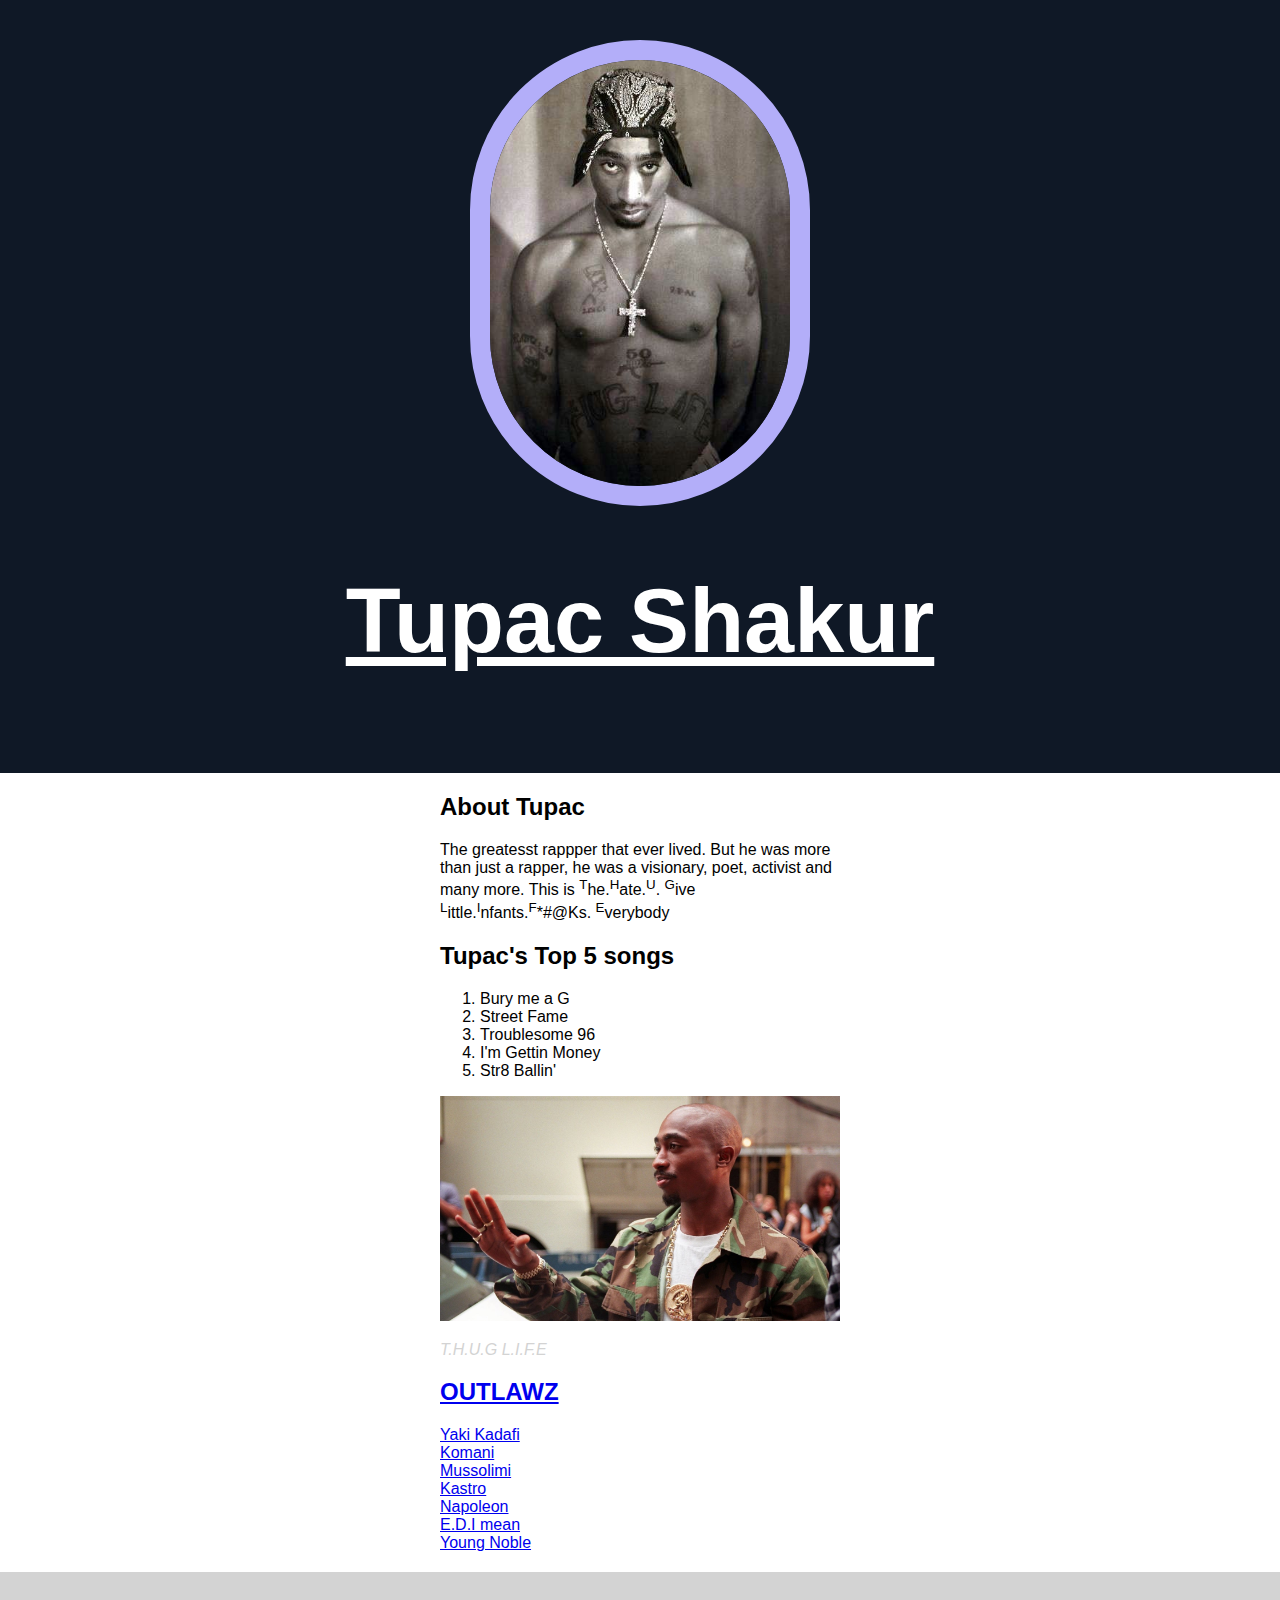
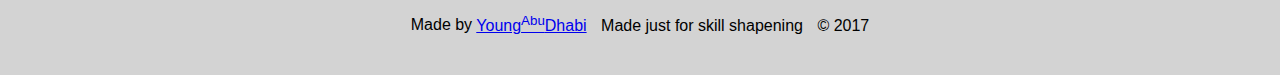
<file: index.html>
<!DOCTYPE html>
<html>
<head>
	<title>Tupac Shakur</title>
	<link rel="stylesheet" type="text/css" href="css/hero.css">
</head>
<body>
	<div class="wrapper">
	<header>
		<img src="img/profile.jpg">
		<h1><a href="https://www.youtube.com/watch?v=z0FEUZw3auk" target="_Mean" title="Bury me a G">Tupac Shakur</a></h1>
	</header>
	<div class="content">
		<h2>About Tupac</h2>
		<p>The greatesst rappper that ever lived. But he was
		more than just a rapper, he was a visionary, poet, activist and
		many more. This is <sup>T</sup>he.<sup>H</sup>ate.<sup>U</sup>. <sup>G</sup>ive <sup>L</sup>ittle.<sup>I</sup>nfants.<sup>F</sup>*#@Ks. <sup>E</sup>verybody</p>
		<h2>Tupac's Top 5 songs</h2>
		<ol>
			<li>Bury me a G</li>
			<li>Street Fame</li>
			<li>Troublesome 96</li>
			<li>I'm Gettin Money</li>
			<li>Str8 Ballin'</li>
		</ol>
		<img class="big-image" src="img/big-image.jpg">
		<p class="Caption"> T.H.U.G L.I.F.E </p>
		<h2><a href="https://en.wikipedia.org/wiki/Outlawz" target="_blank" title="Vist The OUTLAWZ">OUTLAWZ</a></h2>
		<ul>
			<li><a href="https://en.wikipedia.org/wiki/Yaki_Kadafi"  target="_blank" title="Vist Yaki"> Yaki Kadafi</a></li>
			<li><a href="https://en.wikipedia.org/wiki/Mopreme_Shakur"  target="_blank" title="Vist Komani"> Komani</a></li>
			<li><a href="https://en.wikipedia.org/wiki/Big_Syke" target="_blank" title="Vist Mussolimi"> Mussolimi</a></li>
			<li><a href="https://en.wikipedia.org/w/index.php?title=K.Kastro_(Outlawz)&action=edit&redlink=1"  target="_blank" title="Vist Kastro">Kastro</a></li>
			<li><a href="https://en.wikipedia.org/wiki/Napoleon_(rapper)"  target="_blank" title="Vist Napoleon">Napoleon</a></li>
			<li><a href="https://en.wikipedia.org/wiki/E.D.I._Mean"  target="_blank" title="Vist E.D.I">E.D.I mean</a></li>
			<li><a href="https://en.wikipedia.org/wiki/Young_Noble"  target="_blank" title="Visit Young_Noble"> Young Noble</a></li>
		</ul>
	</div>
	<footer>
		<ul>
			<li>Made by <a href="https://www.instagram.com/youngabu_dhab_i/?hl=en" target="_blank" title="Vist my Page"> Young<sup>Abu</sup>Dhabi</a></li>
			<li>Made just for skill shapening</li>
			<li>&copy; 2017</li>
		</ul>
	</footer>
</div>
</body>
</html>
</file>
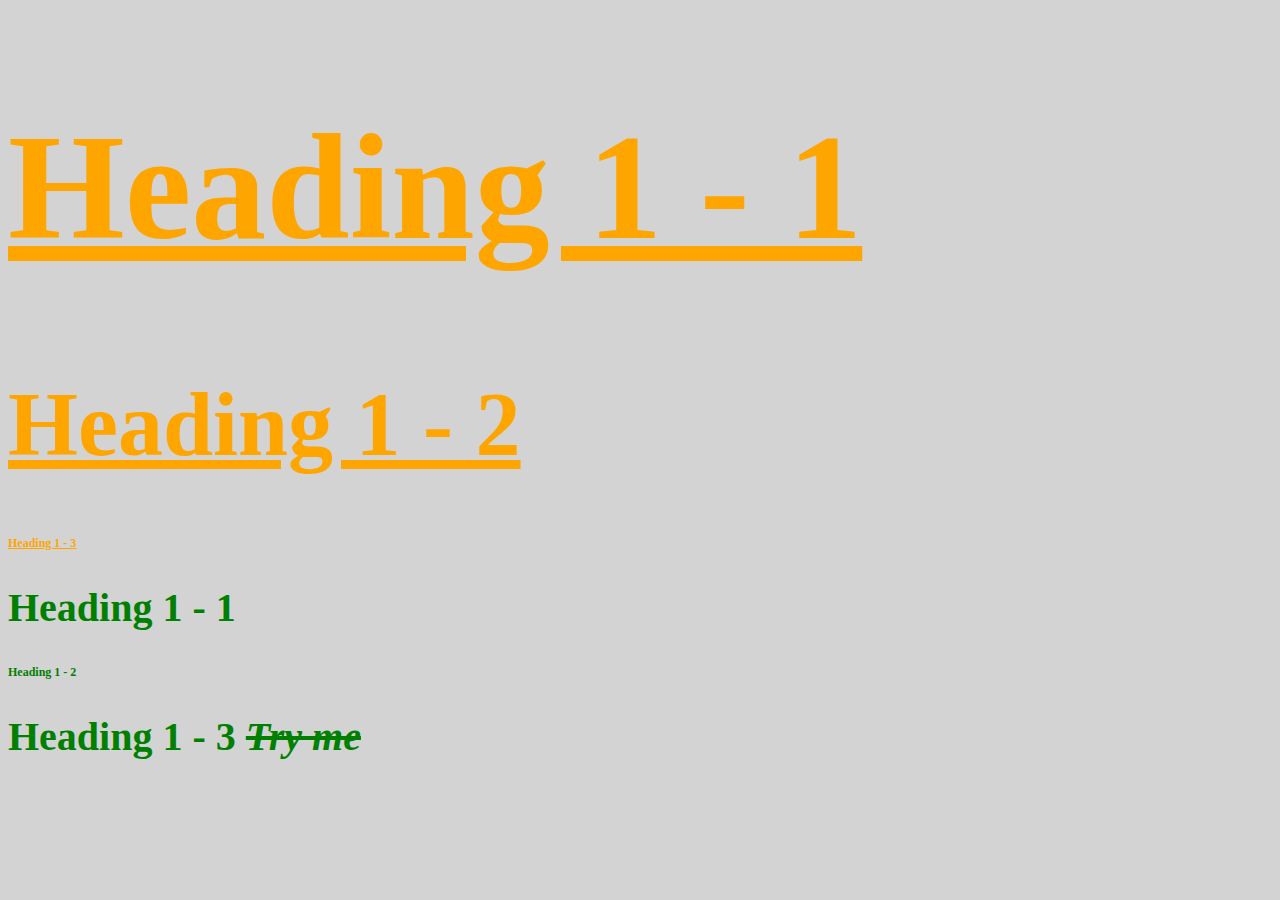
<file: stylish.html>
<!DOCTYPE html>
<html>
<head>
	<title>Stylish</title>
	<link rel="stylesheet" type="text/css" href="css/test.css">
</head>
<body>
<h1 id="first" class="small" style=" size: 20px">Heading 1 - 1</h1>
<h1>Heading 1 - 2</h1>
<h1 class="small">Heading 1 - 3</h1>
<h2>Heading 1 - 1</h2>
<h2 class="small">Heading 1 - 2</h2>
<h2>Heading 1 - 3 <span> Try me </span></h2>
</body>
</html>
</file>
<file: css/hero.css>
html, body{
	font-family: comic sans ms, sans-serif;
	margin: 0;
}
header{
background-color: #0f1826;
padding: 40px;
text-align: center;
}

header img
{
border-radius: 174px;
width: 300px;
border: 20px solid #b3aef9;
}
header h1{
	font-size: 90px;
	color: white;
}
header a
{
	color: white;
}
header a:hover
{
	color: red;
}

.content
{
max-width: 400px;
margin:0 auto;
padding: 0 20px
}

img.big-image
{
	max-width: 100%;
}

p.Caption
{
	font-size: 16px;
	color: lightgrey;
	font-style: italic;
}

ul
{
	list-style: none;
	padding: 0;
	margin: 0;
}

footer
{
	margin-top: 20px;
	padding: 40px 20px;
	background-color: lightgrey;
}

footer ul
{
text-align: center;
}

footer ul li
{
	display: inline-block;
	margin: 0 5px;
}
</file>
<file: css/test.css>
body
	{
		background-color: lightgrey;
	}
	h1
		{
			color: orange;
			font-size: 90px;
			text-decoration: underline;
		}
		#first
		{
			font-size: 150px;
		}

		h2
		{
			font-size: 40px;
			color: green;
		}
		.small
		{
			font-size: 12px;
		}
		span
		{
			font-style: italic;
		}

		h2 span
		{
			text-decoration: line-through;
		}	}
</file>
